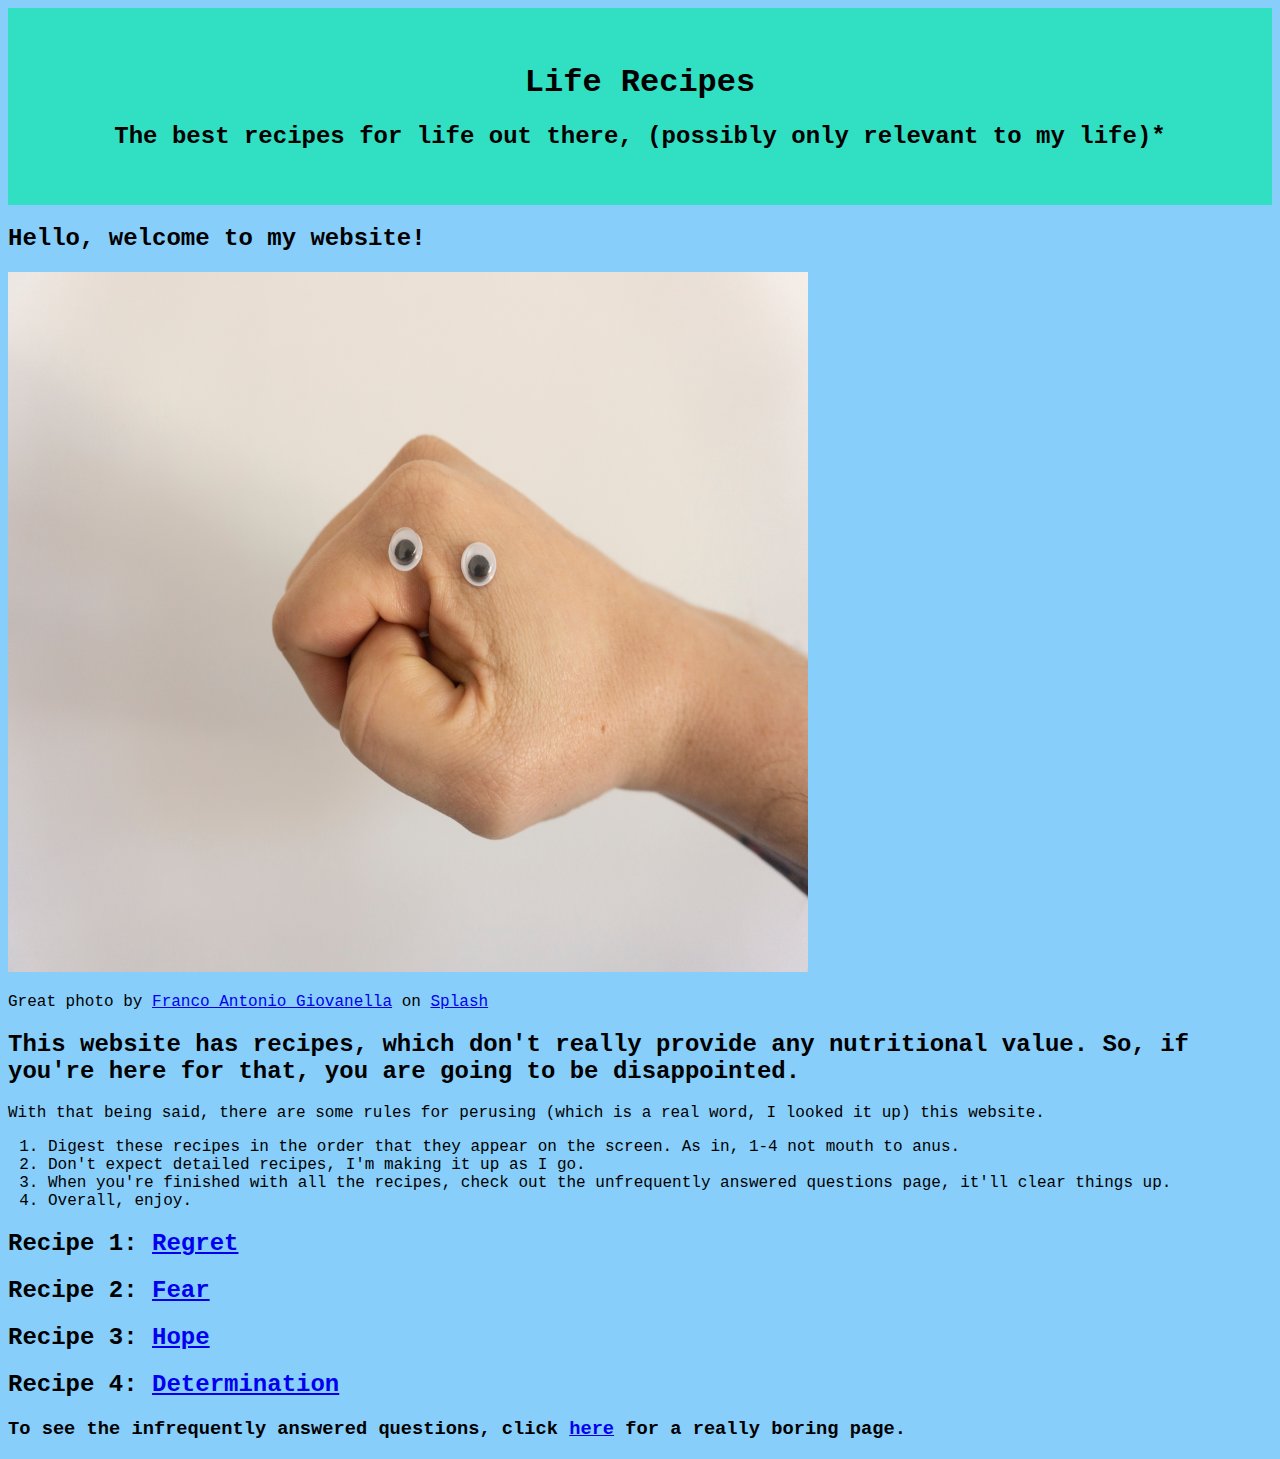
<file: index.html>
<!DOCTYPE html>
<html lang="en">
    <head>
        <meta charset="UTF-8">
        <title>Life Recipes</title>
        <link rel="stylesheet" href="style.css">
    </head>

<body>

<div class="header">
<h1>Life Recipes</h1>
<h2>The best recipes for life out there, (possibly only relevant to my life)*</h2>
</div>

<h2>Hello, welcome to my website!</h2>

<img src="./hello.jpg" width="800" height="700" alt="Googlly eyes on a hand resembling a face">
<p>Great photo by <a href="https://unsplash.com/@francogio">Franco Antonio Giovanella</a> on <a href="https://unsplash.com/photos/kSfv9njQVc8">Splash</a></p>

<h2>This website has recipes, which don't really provide any nutritional value. So, if you're here for that, you are going to be disappointed.</h2>

<p>With that being said, there are some rules for perusing (which is a real word, I looked it up) this website.</p>

<ol>
    <li>Digest these recipes in the order that they appear on the screen. As in, 1-4 not mouth to anus.</li>
    <li>Don't expect detailed recipes, I'm making it up as I go.</li>
    <li>When you're finished with all the recipes, check out the unfrequently answered questions page, it'll clear things up.</li>
    <li>Overall, enjoy.</li>
</ol>

<h2>Recipe 1: <a href="./recipes/regret/regret.html">Regret</a></h2>
<h2>Recipe 2: <a href="./recipes/fear/fear.html">Fear</a></h2>
<h2>Recipe 3: <a href="./recipes/hope/hope.html">Hope</a></h2>
<h2>Recipe 4: <a href="./recipes/determination/determination.html">Determination</a></h2>

<h3>To see the infrequently answered questions, click <a href="./ifaqs/ifaqs.html">here</a> for a really boring page.</h3>

</body>


</html>
</file>
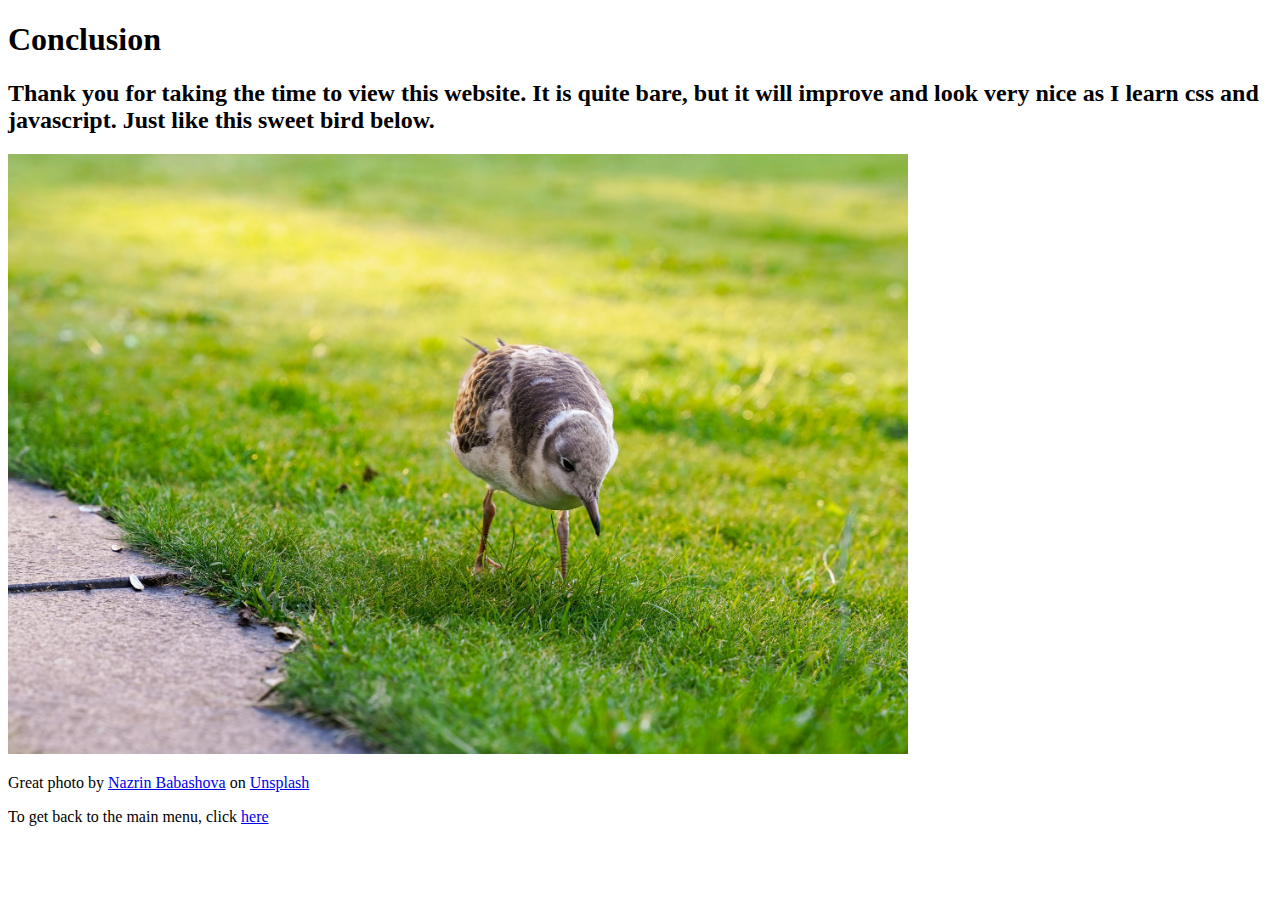
<file: conclusion/conclusion.html>
<!DOCTYPE html>
<html lang="en">
    <head>
        <meta charset="UTF-8">
        <title>Conclusion</title>
    </head>

<body>

<h1>Conclusion</h1>

<h2>Thank you for taking the time to view this website. It is quite bare, but it will improve and look very nice as I learn css and javascript. Just like this sweet bird below.</h2>

<img src="./conclusion.jpg" width="900" height="600" alt="Sweet baby seagull">
<p>Great photo by <a href="https://unsplash.com/@kurokami04">Nazrin Babashova</a> on <a href="https://unsplash.com/photos/oKShch6F1BY">Unsplash</a></p>

<p>To get back to the main menu, click <a href="../index.html">here</a></p>


</body>

</html>
</file>
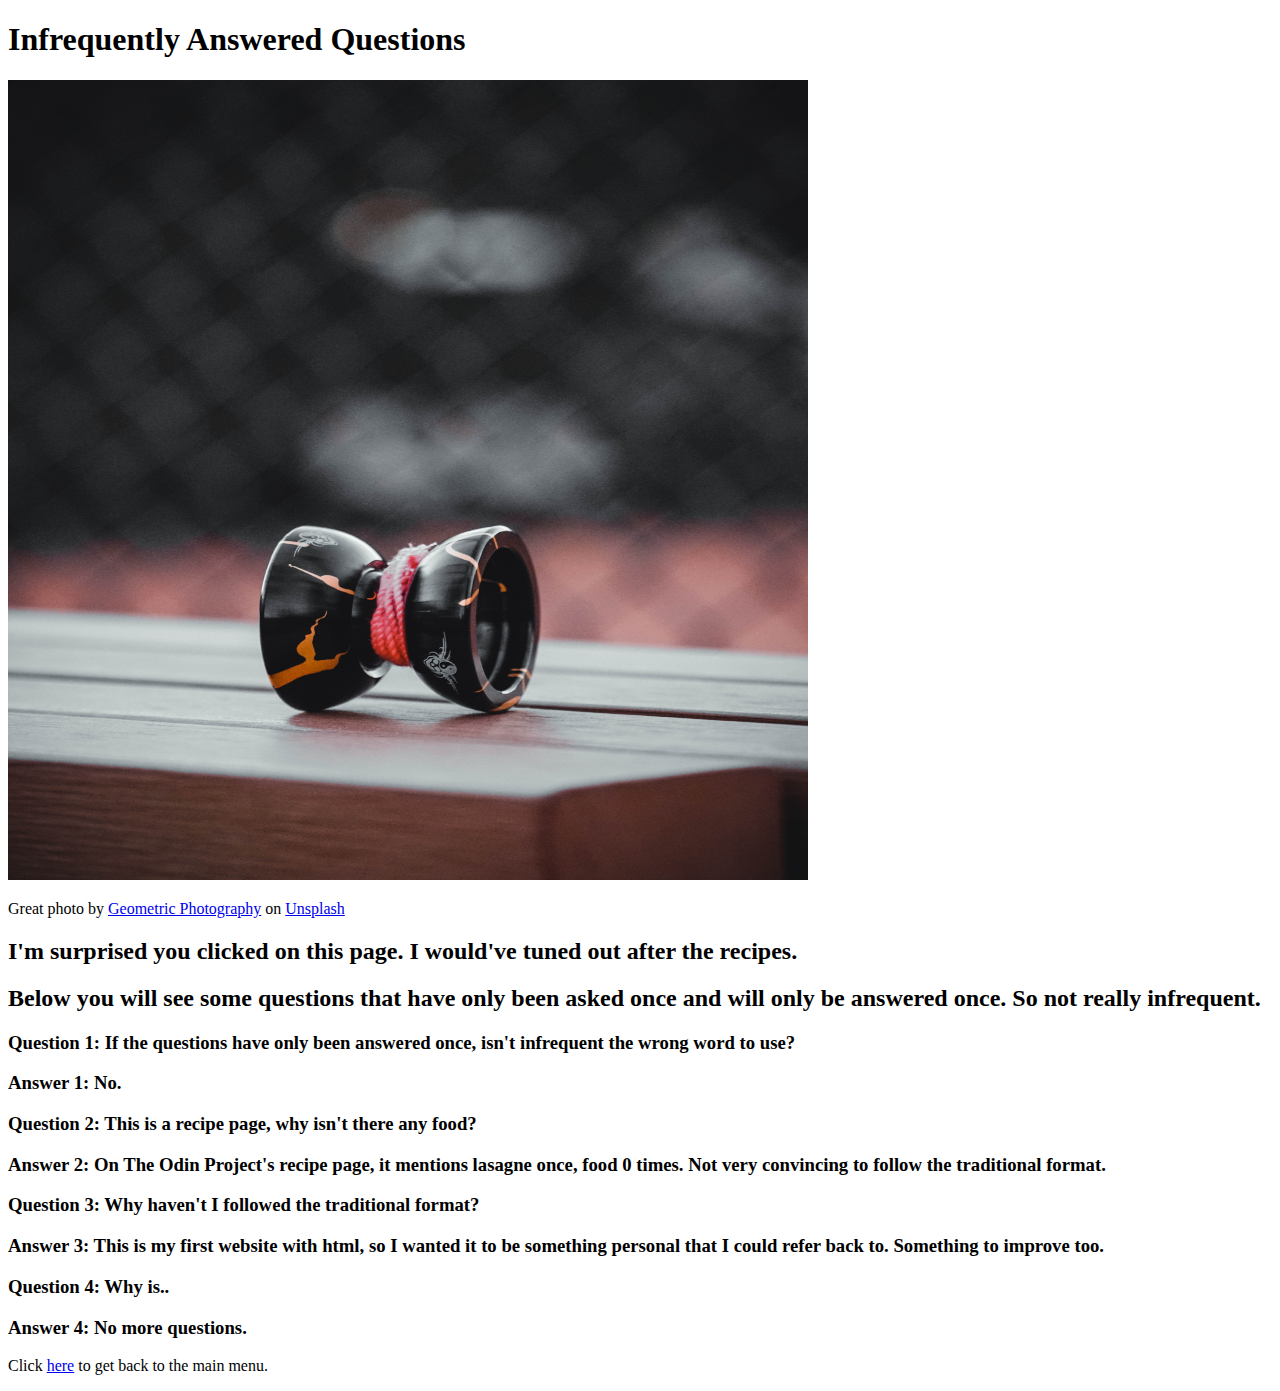
<file: ifaqs/ifaqs.html>
<!DOCTYPE html>
<html lang="en">
    <head>
        <meta charset="UTF-8">
        <title>Unfrequently Answered Questions</title>
    </head>


<body>

<h1>Infrequently Answered Questions</h1>

<img src="ufaqs.jpg" width="800" height="800" alt="A YoYo">
<p>Great photo by <a href="https://unsplash.com/@opollophotography">Geometric Photography</a> on <a href="https://unsplash.com/photos/fMnV5Nvt9wU">Unsplash</a></p>

<h2>I'm surprised you clicked on this page. I would've tuned out after the recipes.</h2>
<h2>Below you will see some questions that have only been asked once and will only be answered once. So not really infrequent.</h2>

<h3>Question 1: If the questions have only been answered once, isn't infrequent the wrong word to use?</h3>
<h3>Answer 1: No.</h3>

<h3>Question 2: This is a recipe page, why isn't there any food?</h3>
<h3>Answer 2: On The Odin Project's recipe page, it mentions lasagne once, food 0 times. Not very convincing to follow the traditional format.</h3>

<h3>Question 3: Why haven't I followed the traditional format?</h3>
<h3>Answer 3: This is my first website with html, so I wanted it to be something personal that I could refer back to. Something to improve too.</h3>

<h3>Question 4: Why is..</h3>
<h3>Answer 4: No more questions.</h3>

<p>Click <a href="../index.html">here</a> to get back to the main menu.</p>

</body>
</file>
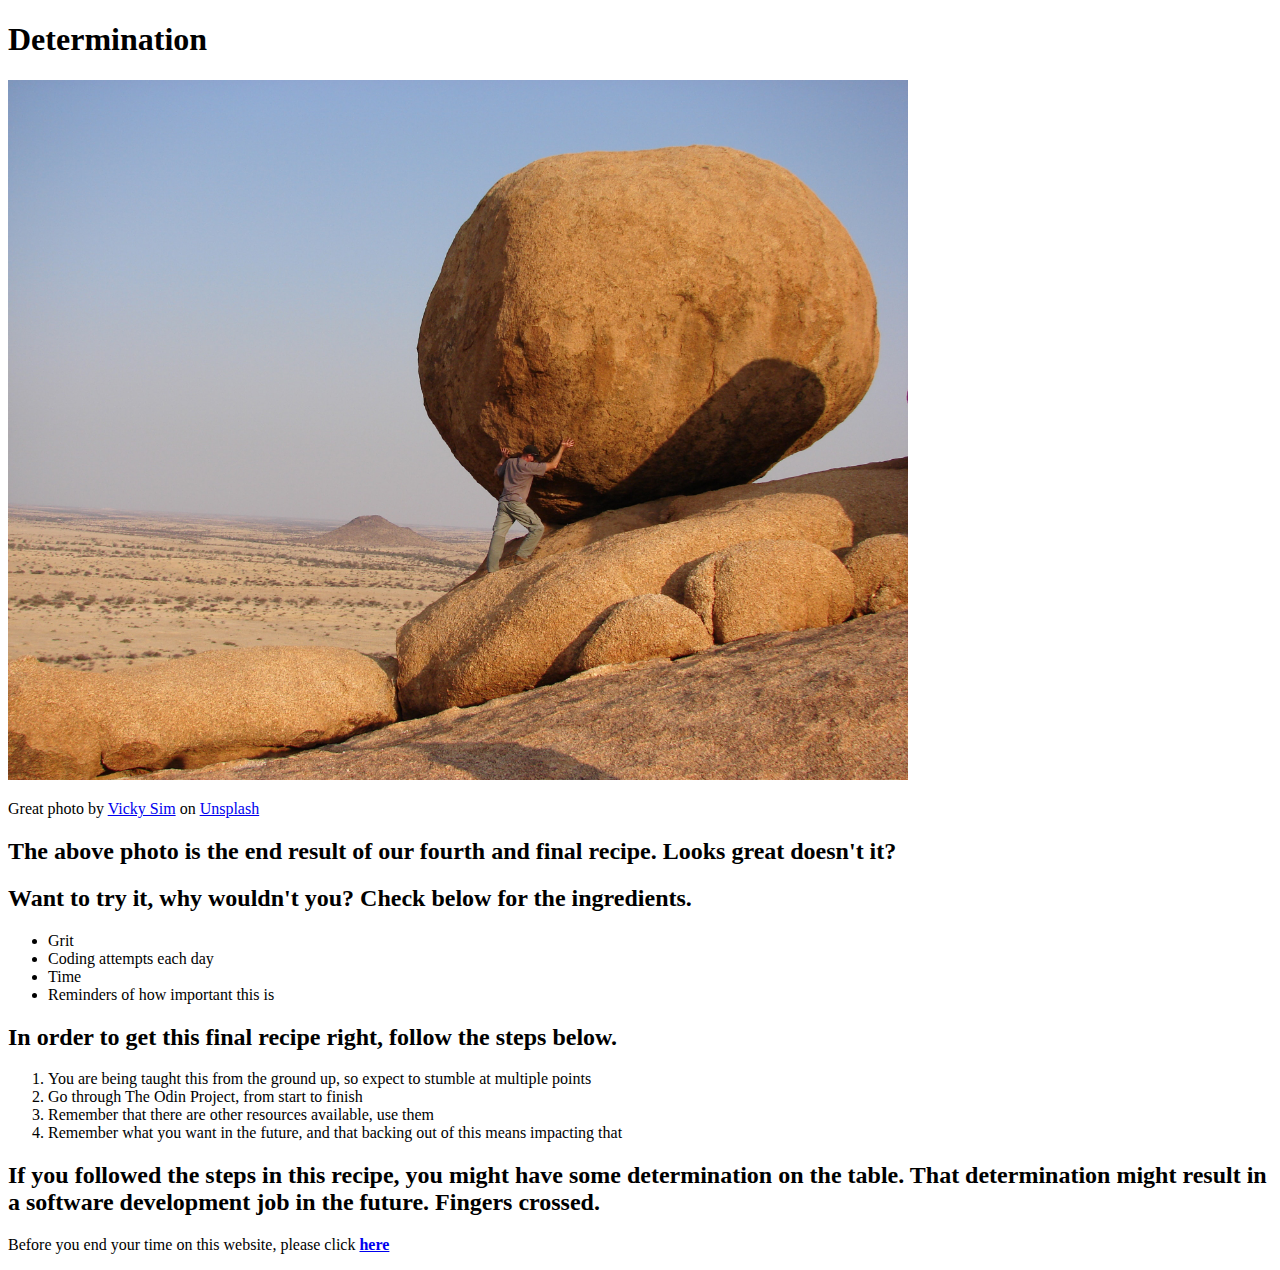
<file: recipes/determination/determination.html>
<!DOCTYPE html>
<html lang="en">
    <head>
        <meta charset="UTF-8">
        <title>Determination</title>
    </head>

<body>

<h1>Determination</h1>

<img src="./determination.jpg" height="700" width="900" alt="A man pushing against a boulder">
<p>Great photo by <a href="https://unsplash.com/@vicky49">Vicky Sim</a> on <a href="https://unsplash.com/photos/mj51pZwan9c">Unsplash</a></p>

<h2>The above photo is the end result of our fourth and final recipe. Looks great doesn't it?</h2>
<h2>Want to try it, why wouldn't you? Check below for the ingredients.</h2>


<ul>
    <li>Grit</li>
    <li>Coding attempts each day</li>
    <li>Time</li>
    <li>Reminders of how important this is</li>
</ul>

<h2>In order to get this final recipe right, follow the steps below.</h2>

<ol>
    <li>You are being taught this from the ground up, so expect to stumble at multiple points</li>
    <li>Go through The Odin Project, from start to finish</li>
    <li>Remember that there are other resources available, use them</li>
    <li>Remember what you want in the future, and that backing out of this means impacting that</li>
</ol>

<h2>If you followed the steps in this recipe, you might have some determination on the table. That determination might result in a software development job in the future. Fingers crossed.</h2>

<p>Before you end your time on this website, please click <a href="../../conclusion/conclusion.html"><strong>here</strong></a></p>

</body>


</html>
</file>
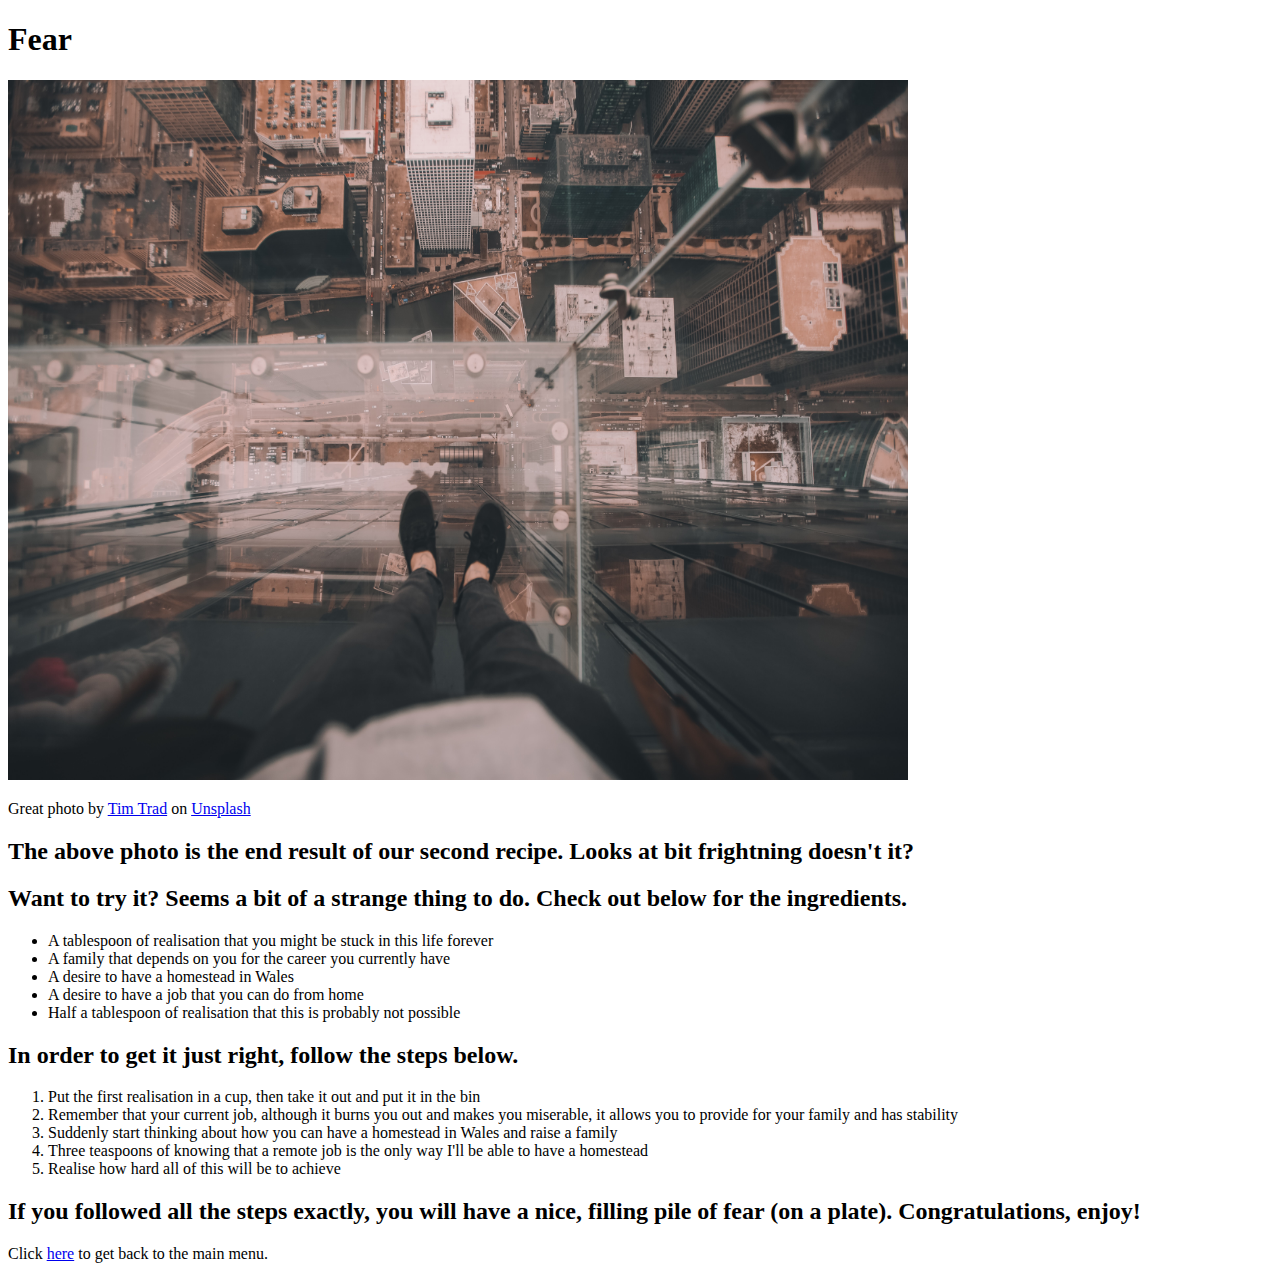
<file: recipes/fear/fear.html>
<!DOCTYPE html>
<html lang="en">
    <head>
        <meta charset="UTF-8">
        <title>Fear</title>
    </head>

<body>

<h1>Fear</h1>

<img src="./fear.jpg" width="900" height="700" alt="Man looking of the side of a building in fear">
<p>Great photo by <a href="https://unsplash.com/@timtrad">Tim Trad</a> on <a href="https://unsplash.com/photos/AIwlyvpQJ18">Unsplash</a></p>

<h2>The above photo is the end result of our second recipe. Looks at bit frightning doesn't it?</h2>
<h2>Want to try it? Seems a bit of a strange thing to do. Check out below for the ingredients.</h2>

<ul>
    <li>A tablespoon of realisation that you might be stuck in this life forever</li>
    <li>A family that depends on you for the career you currently have</li>
    <li>A desire to have a homestead in Wales</li>
    <li>A desire to have a job that you can do from home</li>
    <li>Half a tablespoon of realisation that this is probably not possible</li>
</ul>

<h2>In order to get it just right, follow the steps below.</h2>

<ol>
    <li>Put the first realisation in a cup, then take it out and put it in the bin</li>
    <li>Remember that your current job, although it burns you out and makes you miserable, it allows you to provide for your family and has stability</li>
    <li>Suddenly start thinking about how you can have a homestead in Wales and raise a family</li>
    <li>Three teaspoons of knowing that a remote job is the only way I'll be able to have a homestead</li>
    <li>Realise how hard all of this will be to achieve</li>
</ol>

<h2>If you followed all the steps exactly, you will have a nice, filling pile of fear (on a plate). Congratulations, enjoy!</h2>

<p>Click <a href="../../index.html">here</a> to get back to the main menu.</p>

</body>


</html>
</file>
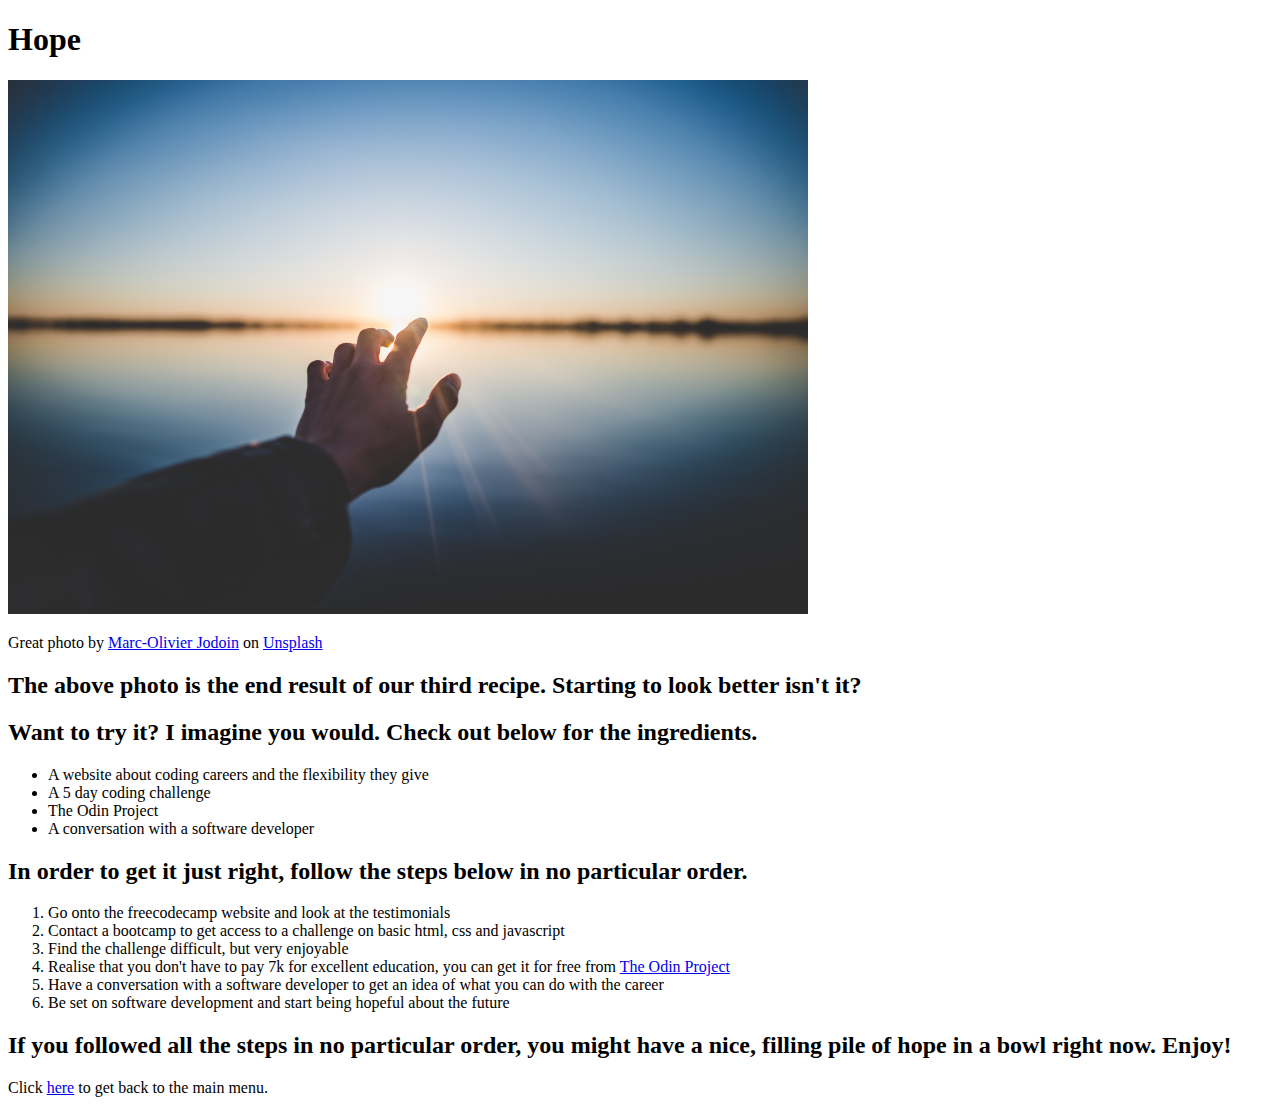
<file: recipes/hope/hope.html>
<!DOCTYPE html>
<html lang="en">
    <head>
        <meta charset="UTF-8">
        <title>Hope</title>
    </head>

<body>

<h1>Hope</h1>

<img src="./hope.jpg" width="800 height=800" alt="Hand reaching out to the light">
<p>Great photo by <a href="https://unsplash.com/@marcojodoin">Marc-Olivier Jodoin</a> on <a href="https://unsplash.com/photos/TStNU7H4UEE">Unsplash</a></p>

<h2>The above photo is the end result of our third recipe. Starting to look better isn't it?</h2>
<h2>Want to try it? I imagine you would. Check out below for the ingredients.</h2>

<ul>
    <li>A website about coding careers and the flexibility they give</li>
    <li>A 5 day coding challenge</li>
    <li>The Odin Project</li>
    <li>A conversation with a software developer</li>
</ul>

<h2>In order to get it just right, follow the steps below in no particular order.</h2>

<ol>
    <li>Go onto the freecodecamp website and look at the testimonials</li>
    <li>Contact a bootcamp to get access to a challenge on basic html, css and javascript</li>
    <li>Find the challenge difficult, but very enjoyable</li>
    <li>Realise that you don't have to pay 7k for excellent education, you can get it for free from <a href="https://www.theodinproject.com/">The Odin Project</a></li> 
    <li>Have a conversation with a software developer to get an idea of what you can do with the career</li>
    <li>Be set on software development and start being hopeful about the future</li>
</ol>

<h2>If you followed all the steps in no particular order, you might have a nice, filling pile of hope in a bowl right now. Enjoy!</h2>

<p>Click <a href="../../index.html">here</a> to get back to the main menu.</p>

</body>


</html>
</file>
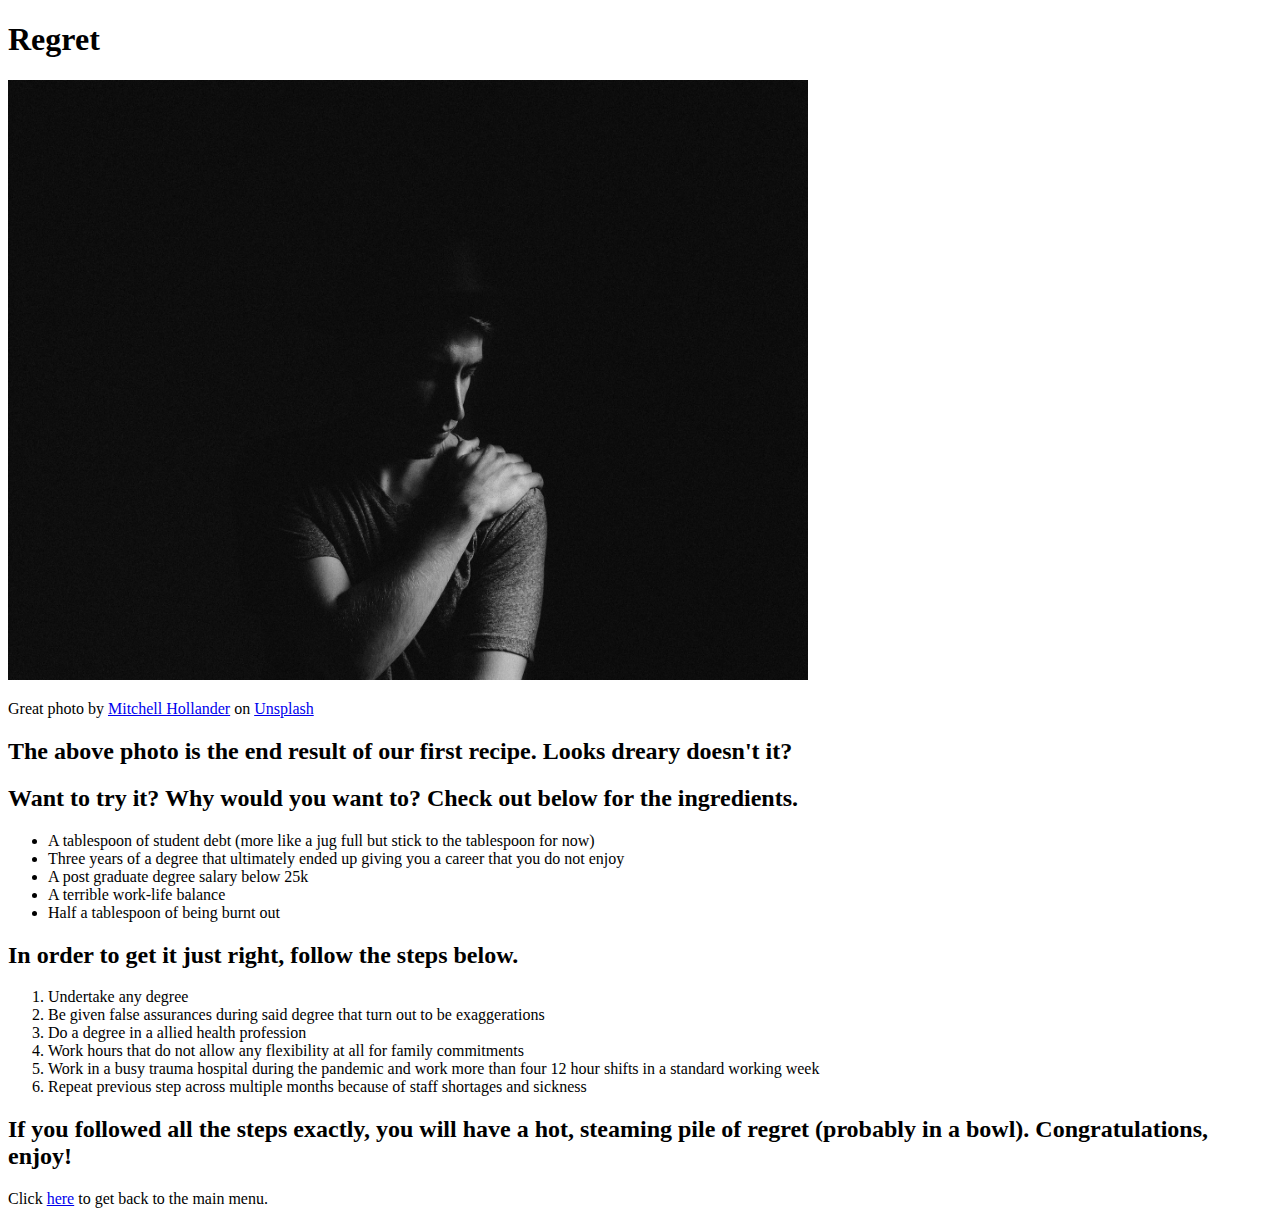
<file: recipes/regret/regret.html>
<!DOCTYPE html>
<html lang="en">
    <head>
        <meta charset="UTF-8">
        <title>Regret</title>
    </head>

<body>

<h1>Regret</h1>

<img src="./regret.jpg" width="800" height="600" alt="Man looking regretful in the dark">
<p>Great photo by <a href="https://unsplash.com/@mitchures?utm_source=unsplash&utm_medium=referral&utm_content=creditCopyText">Mitchell Hollander</a> on <a href="https://unsplash.com/photos/_zBxc8T-Y1Y">Unsplash</a></p>

<h2>The above photo is the end result of our first recipe. Looks dreary doesn't it?</h2>
<h2>Want to try it? Why would you want to? Check out below for the ingredients.</h2>

<ul>
    <li>A tablespoon of student debt (more like a jug full but stick to the tablespoon for now)</li>
    <li>Three years of a degree that ultimately ended up giving you a career that you do not enjoy</li>
    <li>A post graduate degree salary below 25k</li>
    <li>A terrible work-life balance</li>
    <li>Half a tablespoon of being burnt out</li>
</ul>

<h2>In order to get it just right, follow the steps below.</h2>

<ol>
    <li>Undertake any degree</li>
    <li>Be given false assurances during said degree that turn out to be exaggerations</li>
    <li>Do a degree in a allied health profession</li>
    <li>Work hours that do not allow any flexibility at all for family commitments</li>
    <li>Work in a busy trauma hospital during the pandemic and work more than four 12 hour shifts in a standard working week</li>
    <li>Repeat previous step across multiple months because of staff shortages and sickness</li>
</ol>

<h2>If you followed all the steps exactly, you will have a hot, steaming pile of regret (probably in a bowl). Congratulations, enjoy!</h2>

<p>Click <a href="../../index.html">here</a> to get back to the main menu.</p>

</body>


</html>
</file>
<file: style.css>
body {
    background-color:lightskyblue;
    font-family:'Courier New', Courier, monospace
}

.header {
    text-align: center;
    padding: 35px;
    background-color:rgb(49, 223, 194)
}
</file>
